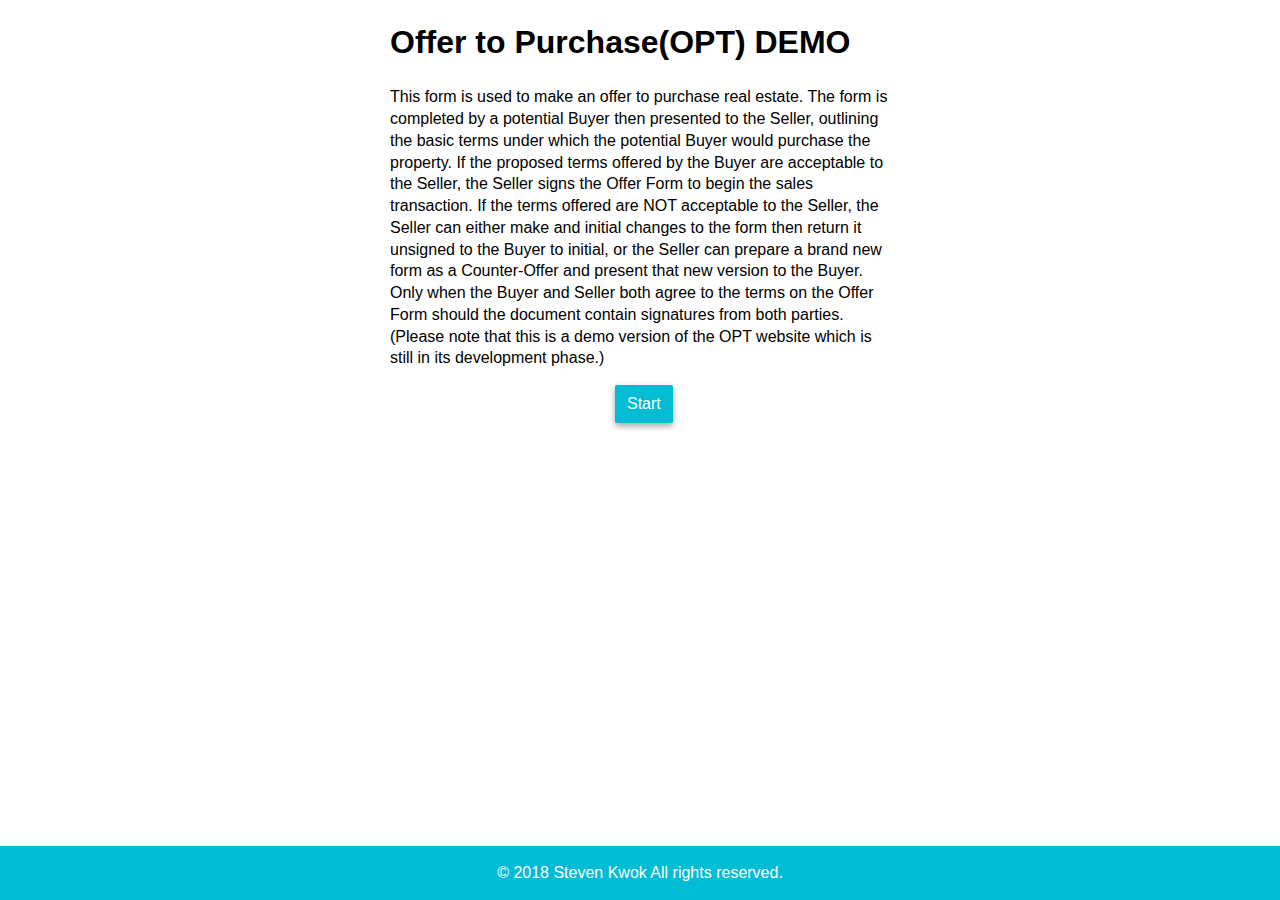
<file: OTP/index.html>
<!DOCTYPE html><html lang="en"><head><meta charset="utf-8"><meta name="viewport" content="width=device-width,initial-scale=1,shrink-to-fit=no"><meta name="theme-color" content="#000000"><link rel="manifest" href="/OTP/manifest.json"><link rel="shortcut icon" href="/OTP/favicon.ico"><title>OPT Demo</title><link href="/OTP/static/css/main.4e046fab.css" rel="stylesheet"></head><body><noscript>You need to enable JavaScript to run this app.</noscript><div class="container"><h1 class="title">Offer to Purchase(OPT) DEMO</h1><div id="root"></div><div class="footer"><p>© 2018 Steven Kwok All rights reserved.</p></div></div><script type="text/javascript" src="/OTP/static/js/main.95229fd5.js"></script></body></html>
</file>
<file: OTP/static/css/main.4e046fab.css>
body,html{font-family:Open Sans,Helvetica,arial;font-size:16px;line-height:1.36;max-width:100%;min-height:100%}body{margin:0;padding:0}body *{-webkit-box-sizing:border-box;box-sizing:border-box}fieldset{border:none}.container{margin:20px auto;max-width:500px;width:100%}.btn,.section{text-align:center}.btn{border-radius:2px;border:none;color:#fff;cursor:pointer;font-size:16px;padding:10px 12px;-webkit-box-shadow:0 3px 6px rgba(0,0,0,.16),0 3px 6px rgba(0,0,0,.23);box-shadow:0 3px 6px rgba(0,0,0,.16),0 3px 6px rgba(0,0,0,.23)}.btn.-default{background-color:#fff;border:1px solid #ddd;color:#4c5e65}.btn.-default:hover{background-color:#eee}.btn.-primary{background-color:#00bcd4}.btn.-primary:hover{background-color:#4dd0e1}.progress{margin-bottom:5px;-webkit-transition:all .2s ease;-o-transition:all .2s ease;transition:all .2s ease}.progress-step{display:block;font-size:12px;font-weight:700;margin-bottom:18px;position:relative;text-align:center;text-transform:uppercase;width:100%}.center{margin-left:225px}.pull-right{float:right}.pull-left{float:left}.form-fields{list-style:none;margin:0;padding:0}.form-fields>li{margin-bottom:20px}.form-footer{border-top:1px solid #ddd;margin-top:10px;padding-top:20px}.label,label{display:block;font-size:14px;font-weight:600;margin-bottom:4px}.checkbox label,.radio label{cursor:pointer;display:inline-block;font-weight:400;padding:1px 12px 1px 30px;position:relative}.checkbox label input,.radio label input{left:0;position:absolute;top:0}input{width:100%}input,select{font-size:16px;padding:8px}.footer{color:#fff;background-color:#00bcd4;position:fixed;left:0;bottom:0;width:100%;text-align:center}
/*# sourceMappingURL=main.4e046fab.css.map*/
</file>
